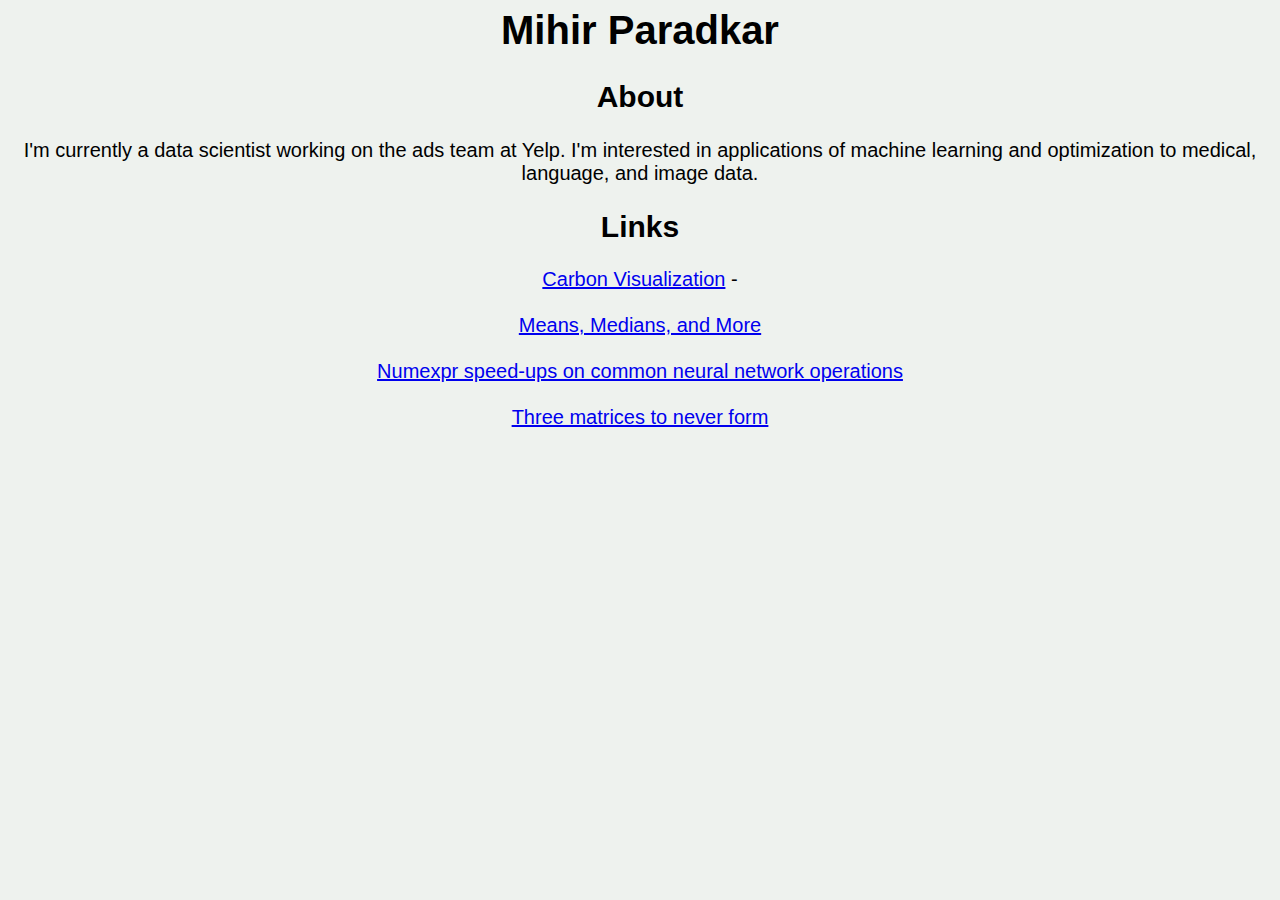
<file: index.html>
<html>
  <head>
    <title>
    Mihir Paradkar's Site
    </title>
    <link rel="stylesheet" type="text/css" href="styles.css"  />
  </head>
  <body>
    <h1>
      Mihir Paradkar
    </h1>
    <div class="about">
      <h2>
        About
      </h2>
      I'm currently a data scientist working on the ads team at Yelp. I'm interested in
      applications of machine learning and optimization to medical, language, and image data.
    </div>
    <div class="links">
      <h2>
        Links
      </h2>
      <a href="./visualization/visualization/index.html">Carbon Visualization</a> -
      <br />
      <br />
      <a href="./mestimators/M-Estimators.html">Means, Medians, and More</a>
      <br />
      <br />
      <a href="./numexpr/Python array computations and the need for speed.html">
        Numexpr speed-ups on common neural network operations
      </a>
      <br />
      <br />
      <a href="../Three things to never form.html">
        Three matrices to never form
      </a>
    </div>

  </body>
<html>
</file>
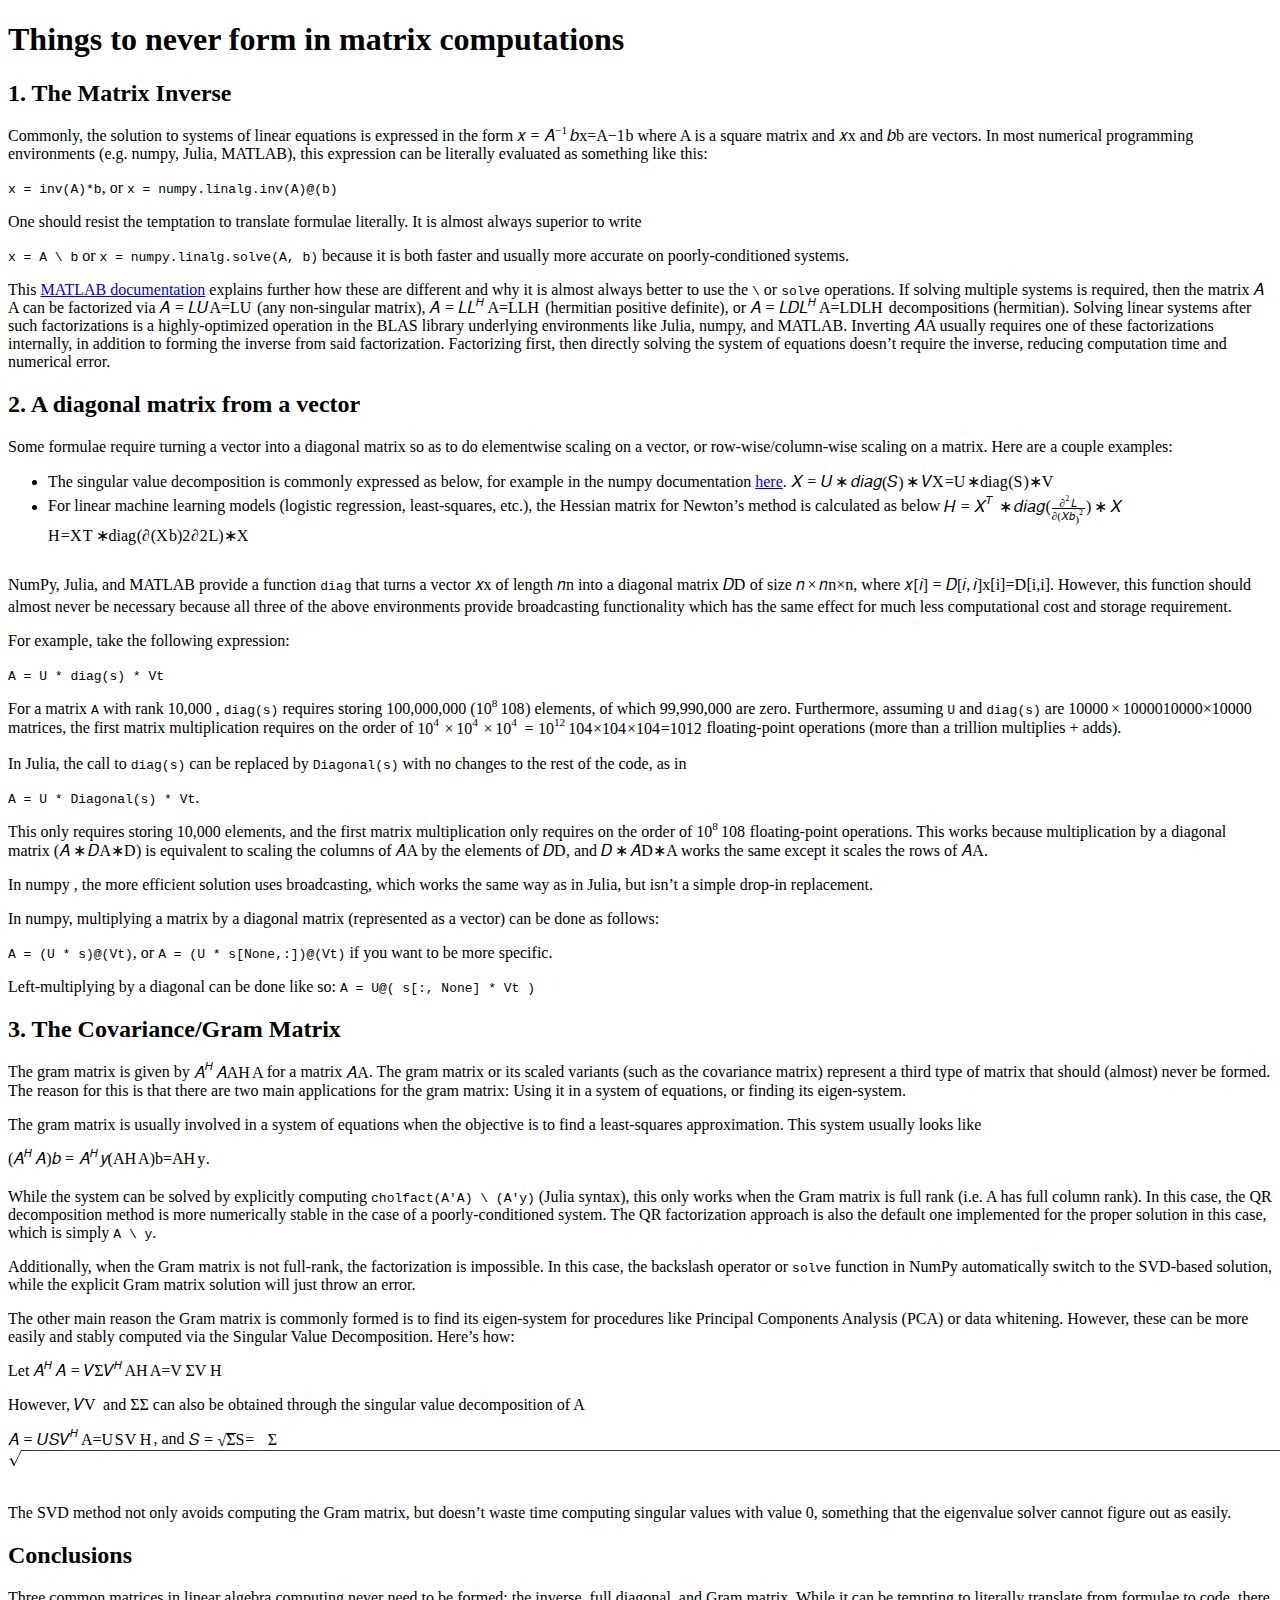
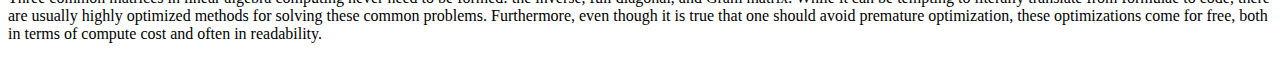
<file: Three things to never form.html>
﻿<!DOCTYPE html>
<html>

<head>
  <meta charset="utf-8">
  <meta name="viewport" content="width=device-width, initial-scale=1.0">
  <title>Three things to never form</title>
  <link rel="stylesheet" href="https://stackedit.io/style.css" />
</head>

<body class="stackedit">
  <div class="stackedit__html"><h1 id="things-to-never-form-in-matrix-computations">Things to never form in matrix computations</h1>
<h2 id="the-matrix-inverse">1. The Matrix Inverse</h2>
<p>Commonly, the solution to systems of linear equations is expressed in the form
<span class="katex--display"><span class="katex-display"><span class="katex"><span class="katex-mathml"><math><semantics><mrow><mi>x</mi><mo>=</mo><msup><mi>A</mi><mrow><mo>−</mo><mn>1</mn></mrow></msup><mi>b</mi></mrow><annotation encoding="application/x-tex">
x = A^{-1}b
</annotation></semantics></math></span><span class="katex-html" aria-hidden="true"><span class="strut" style="height: 0.864108em;"></span><span class="strut bottom" style="height: 0.864108em; vertical-align: 0em;"></span><span class="base"><span class="mord mathit">x</span><span class="mrel">=</span><span class="mord"><span class="mord mathit">A</span><span class="msupsub"><span class="vlist-t"><span class="vlist-r"><span class="vlist" style="height: 0.864108em;"><span class="" style="top: -3.113em; margin-right: 0.05em;"><span class="pstrut" style="height: 2.7em;"></span><span class="sizing reset-size6 size3 mtight"><span class="mord mtight"><span class="mord mtight">−</span><span class="mord mathrm mtight">1</span></span></span></span></span></span></span></span></span><span class="mord mathit">b</span></span></span></span></span></span>
where A is a square matrix and <span class="katex--inline"><span class="katex"><span class="katex-mathml"><math><semantics><mrow><mi>x</mi></mrow><annotation encoding="application/x-tex">x</annotation></semantics></math></span><span class="katex-html" aria-hidden="true"><span class="strut" style="height: 0.43056em;"></span><span class="strut bottom" style="height: 0.43056em; vertical-align: 0em;"></span><span class="base"><span class="mord mathit">x</span></span></span></span></span> and <span class="katex--inline"><span class="katex"><span class="katex-mathml"><math><semantics><mrow><mi>b</mi></mrow><annotation encoding="application/x-tex">b</annotation></semantics></math></span><span class="katex-html" aria-hidden="true"><span class="strut" style="height: 0.69444em;"></span><span class="strut bottom" style="height: 0.69444em; vertical-align: 0em;"></span><span class="base"><span class="mord mathit">b</span></span></span></span></span> are vectors. In most numerical programming environments (e.g. numpy, Julia, MATLAB), this expression can be literally evaluated as something like this:</p>
<p><code>x = inv(A)*b</code>, or <code>x = numpy.linalg.inv(A)@(b)</code></p>
<p>One should resist the temptation to translate formulae literally. It is almost always superior to write</p>
<p><code>x = A \ b</code> or <code>x = numpy.linalg.solve(A, b)</code>
because it is both faster and usually more accurate on poorly-conditioned systems.</p>
<p>This <a href="https://www.mathworks.com/help/matlab/ref/inv.html">MATLAB documentation</a> explains further how these are different and why it is almost always better to use the <code>\</code> or <code>solve</code> operations. If solving multiple systems is required, then the matrix <span class="katex--inline"><span class="katex"><span class="katex-mathml"><math><semantics><mrow><mi>A</mi></mrow><annotation encoding="application/x-tex">A</annotation></semantics></math></span><span class="katex-html" aria-hidden="true"><span class="strut" style="height: 0.68333em;"></span><span class="strut bottom" style="height: 0.68333em; vertical-align: 0em;"></span><span class="base"><span class="mord mathit">A</span></span></span></span></span> can be factorized via <span class="katex--inline"><span class="katex"><span class="katex-mathml"><math><semantics><mrow><mi>A</mi><mo>=</mo><mi>L</mi><mi>U</mi></mrow><annotation encoding="application/x-tex">A = LU</annotation></semantics></math></span><span class="katex-html" aria-hidden="true"><span class="strut" style="height: 0.68333em;"></span><span class="strut bottom" style="height: 0.68333em; vertical-align: 0em;"></span><span class="base"><span class="mord mathit">A</span><span class="mrel">=</span><span class="mord mathit">L</span><span class="mord mathit" style="margin-right: 0.10903em;">U</span></span></span></span></span> (any non-singular matrix), <span class="katex--inline"><span class="katex"><span class="katex-mathml"><math><semantics><mrow><mi>A</mi><mo>=</mo><mi>L</mi><msup><mi>L</mi><mi>H</mi></msup></mrow><annotation encoding="application/x-tex">A = LL^H</annotation></semantics></math></span><span class="katex-html" aria-hidden="true"><span class="strut" style="height: 0.841331em;"></span><span class="strut bottom" style="height: 0.841331em; vertical-align: 0em;"></span><span class="base"><span class="mord mathit">A</span><span class="mrel">=</span><span class="mord mathit">L</span><span class="mord"><span class="mord mathit">L</span><span class="msupsub"><span class="vlist-t"><span class="vlist-r"><span class="vlist" style="height: 0.841331em;"><span class="" style="top: -3.063em; margin-right: 0.05em;"><span class="pstrut" style="height: 2.7em;"></span><span class="sizing reset-size6 size3 mtight"><span class="mord mathit mtight" style="margin-right: 0.08125em;">H</span></span></span></span></span></span></span></span></span></span></span></span> (hermitian positive definite), or <span class="katex--inline"><span class="katex"><span class="katex-mathml"><math><semantics><mrow><mi>A</mi><mo>=</mo><mi>L</mi><mi>D</mi><msup><mi>L</mi><mi>H</mi></msup></mrow><annotation encoding="application/x-tex">A = LDL^H</annotation></semantics></math></span><span class="katex-html" aria-hidden="true"><span class="strut" style="height: 0.841331em;"></span><span class="strut bottom" style="height: 0.841331em; vertical-align: 0em;"></span><span class="base"><span class="mord mathit">A</span><span class="mrel">=</span><span class="mord mathit">L</span><span class="mord mathit" style="margin-right: 0.02778em;">D</span><span class="mord"><span class="mord mathit">L</span><span class="msupsub"><span class="vlist-t"><span class="vlist-r"><span class="vlist" style="height: 0.841331em;"><span class="" style="top: -3.063em; margin-right: 0.05em;"><span class="pstrut" style="height: 2.7em;"></span><span class="sizing reset-size6 size3 mtight"><span class="mord mathit mtight" style="margin-right: 0.08125em;">H</span></span></span></span></span></span></span></span></span></span></span></span> decompositions (hermitian). Solving linear systems after such factorizations is a highly-optimized operation in the BLAS library underlying environments like Julia, numpy, and MATLAB. Inverting <span class="katex--inline"><span class="katex"><span class="katex-mathml"><math><semantics><mrow><mi>A</mi></mrow><annotation encoding="application/x-tex">A</annotation></semantics></math></span><span class="katex-html" aria-hidden="true"><span class="strut" style="height: 0.68333em;"></span><span class="strut bottom" style="height: 0.68333em; vertical-align: 0em;"></span><span class="base"><span class="mord mathit">A</span></span></span></span></span> usually requires one of these factorizations internally, in addition to forming the inverse from said factorization. Factorizing first, then directly solving the system of equations doesn’t require the inverse, reducing computation time and numerical error.</p>
<h2 id="a-diagonal-matrix-from-a-vector">2. A diagonal matrix from a vector</h2>
<p>Some formulae require turning a vector into a diagonal matrix so as to do elementwise scaling on a vector, or row-wise/column-wise scaling on a matrix. Here are a couple examples:</p>
<ul>
<li>The singular value decomposition is commonly expressed as below, for example in the numpy documentation <a href="https://docs.scipy.org/doc/numpy-1.13.0/reference/generated/numpy.linalg.svd.html">here</a>.
<span class="katex--display"><span class="katex-display"><span class="katex"><span class="katex-mathml"><math><semantics><mrow><mi>X</mi><mo>=</mo><mi>U</mi><mo>∗</mo><mi>d</mi><mi>i</mi><mi>a</mi><mi>g</mi><mo>(</mo><mi>S</mi><mo>)</mo><mo>∗</mo><mi>V</mi></mrow><annotation encoding="application/x-tex"> X = U * diag(S) * V</annotation></semantics></math></span><span class="katex-html" aria-hidden="true"><span class="strut" style="height: 0.75em;"></span><span class="strut bottom" style="height: 1em; vertical-align: -0.25em;"></span><span class="base"><span class="mord mathit" style="margin-right: 0.07847em;">X</span><span class="mrel">=</span><span class="mord mathit" style="margin-right: 0.10903em;">U</span><span class="mbin">∗</span><span class="mord mathit">d</span><span class="mord mathit">i</span><span class="mord mathit">a</span><span class="mord mathit" style="margin-right: 0.03588em;">g</span><span class="mopen">(</span><span class="mord mathit" style="margin-right: 0.05764em;">S</span><span class="mclose">)</span><span class="mbin">∗</span><span class="mord mathit" style="margin-right: 0.22222em;">V</span></span></span></span></span></span></li>
<li>For linear machine learning models (logistic regression, least-squares, etc.), the Hessian matrix for Newton’s method is calculated as below
<span class="katex--display"><span class="katex-display"><span class="katex"><span class="katex-mathml"><math><semantics><mrow><mi>H</mi><mo>=</mo><msup><mi>X</mi><mi>T</mi></msup><mo>∗</mo><mi>d</mi><mi>i</mi><mi>a</mi><mi>g</mi><mo>(</mo><mfrac><mrow><msup><mi mathvariant="normal">∂</mi><mn>2</mn></msup><mi>L</mi></mrow><mrow><mi mathvariant="normal">∂</mi><mo>(</mo><mi>X</mi><mi>b</mi><msup><mo>)</mo><mn>2</mn></msup></mrow></mfrac><mo>)</mo><mo>∗</mo><mi>X</mi></mrow><annotation encoding="application/x-tex"> H = X^T * diag(\frac{\partial^2L}{\partial (Xb)^2}) * X</annotation></semantics></math></span><span class="katex-html" aria-hidden="true"><span class="strut" style="height: 1.49111em;"></span><span class="strut bottom" style="height: 2.42711em; vertical-align: -0.936em;"></span><span class="base"><span class="mord mathit" style="margin-right: 0.08125em;">H</span><span class="mrel">=</span><span class="mord"><span class="mord mathit" style="margin-right: 0.07847em;">X</span><span class="msupsub"><span class="vlist-t"><span class="vlist-r"><span class="vlist" style="height: 0.891331em;"><span class="" style="top: -3.113em; margin-right: 0.05em;"><span class="pstrut" style="height: 2.7em;"></span><span class="sizing reset-size6 size3 mtight"><span class="mord mathit mtight" style="margin-right: 0.13889em;">T</span></span></span></span></span></span></span></span><span class="mbin">∗</span><span class="mord mathit">d</span><span class="mord mathit">i</span><span class="mord mathit">a</span><span class="mord mathit" style="margin-right: 0.03588em;">g</span><span class="mopen">(</span><span class="mord"><span class="mopen nulldelimiter"></span><span class="mfrac"><span class="vlist-t vlist-t2"><span class="vlist-r"><span class="vlist" style="height: 1.49111em;"><span class="" style="top: -2.314em;"><span class="pstrut" style="height: 3em;"></span><span class="mord"><span class="mord mathrm" style="margin-right: 0.05556em;">∂</span><span class="mopen">(</span><span class="mord mathit" style="margin-right: 0.07847em;">X</span><span class="mord mathit">b</span><span class="mclose"><span class="mclose">)</span><span class="msupsub"><span class="vlist-t"><span class="vlist-r"><span class="vlist" style="height: 0.740108em;"><span class="" style="top: -2.989em; margin-right: 0.05em;"><span class="pstrut" style="height: 2.7em;"></span><span class="sizing reset-size6 size3 mtight"><span class="mord mathrm mtight">2</span></span></span></span></span></span></span></span></span></span><span class="" style="top: -3.23em;"><span class="pstrut" style="height: 3em;"></span><span class="frac-line" style="border-bottom-width: 0.04em;"></span></span><span class="" style="top: -3.677em;"><span class="pstrut" style="height: 3em;"></span><span class="mord"><span class="mord"><span class="mord mathrm" style="margin-right: 0.05556em;">∂</span><span class="msupsub"><span class="vlist-t"><span class="vlist-r"><span class="vlist" style="height: 0.814108em;"><span class="" style="top: -3.063em; margin-right: 0.05em;"><span class="pstrut" style="height: 2.7em;"></span><span class="sizing reset-size6 size3 mtight"><span class="mord mathrm mtight">2</span></span></span></span></span></span></span></span><span class="mord mathit">L</span></span></span></span><span class="vlist-s">​</span></span><span class="vlist-r"><span class="vlist" style="height: 0.936em;"></span></span></span></span><span class="mclose nulldelimiter"></span></span><span class="mclose">)</span><span class="mbin">∗</span><span class="mord mathit" style="margin-right: 0.07847em;">X</span></span></span></span></span></span></li>
</ul>
<p>NumPy, Julia, and MATLAB provide a function <code>diag</code> that turns a vector <span class="katex--inline"><span class="katex"><span class="katex-mathml"><math><semantics><mrow><mi>x</mi></mrow><annotation encoding="application/x-tex">x</annotation></semantics></math></span><span class="katex-html" aria-hidden="true"><span class="strut" style="height: 0.43056em;"></span><span class="strut bottom" style="height: 0.43056em; vertical-align: 0em;"></span><span class="base"><span class="mord mathit">x</span></span></span></span></span> of length <span class="katex--inline"><span class="katex"><span class="katex-mathml"><math><semantics><mrow><mi>n</mi></mrow><annotation encoding="application/x-tex">n</annotation></semantics></math></span><span class="katex-html" aria-hidden="true"><span class="strut" style="height: 0.43056em;"></span><span class="strut bottom" style="height: 0.43056em; vertical-align: 0em;"></span><span class="base"><span class="mord mathit">n</span></span></span></span></span> into a diagonal matrix <span class="katex--inline"><span class="katex"><span class="katex-mathml"><math><semantics><mrow><mi>D</mi></mrow><annotation encoding="application/x-tex">D</annotation></semantics></math></span><span class="katex-html" aria-hidden="true"><span class="strut" style="height: 0.68333em;"></span><span class="strut bottom" style="height: 0.68333em; vertical-align: 0em;"></span><span class="base"><span class="mord mathit" style="margin-right: 0.02778em;">D</span></span></span></span></span> of size <span class="katex--inline"><span class="katex"><span class="katex-mathml"><math><semantics><mrow><mi>n</mi><mo>×</mo><mi>n</mi></mrow><annotation encoding="application/x-tex">n \times n</annotation></semantics></math></span><span class="katex-html" aria-hidden="true"><span class="strut" style="height: 0.58333em;"></span><span class="strut bottom" style="height: 0.66666em; vertical-align: -0.08333em;"></span><span class="base"><span class="mord mathit">n</span><span class="mbin">×</span><span class="mord mathit">n</span></span></span></span></span>, where <span class="katex--inline"><span class="katex"><span class="katex-mathml"><math><semantics><mrow><mi>x</mi><mo>[</mo><mi>i</mi><mo>]</mo><mo>=</mo><mi>D</mi><mo>[</mo><mi>i</mi><mo separator="true">,</mo><mi>i</mi><mo>]</mo></mrow><annotation encoding="application/x-tex">x[i] = D[i,i]</annotation></semantics></math></span><span class="katex-html" aria-hidden="true"><span class="strut" style="height: 0.75em;"></span><span class="strut bottom" style="height: 1em; vertical-align: -0.25em;"></span><span class="base"><span class="mord mathit">x</span><span class="mopen">[</span><span class="mord mathit">i</span><span class="mclose">]</span><span class="mrel">=</span><span class="mord mathit" style="margin-right: 0.02778em;">D</span><span class="mopen">[</span><span class="mord mathit">i</span><span class="mpunct">,</span><span class="mord mathit">i</span><span class="mclose">]</span></span></span></span></span>. However, this function should almost never be necessary because all three of the above environments provide broadcasting functionality which has the same effect for much less computational cost and storage requirement.</p>
<p>For example, take the following expression:</p>
<p><code>A = U * diag(s) * Vt</code></p>
<p>For a matrix <code>A</code> with rank 10,000 , <code>diag(s)</code> requires storing 100,000,000 (<span class="katex--inline"><span class="katex"><span class="katex-mathml"><math><semantics><mrow><mn>1</mn><msup><mn>0</mn><mn>8</mn></msup></mrow><annotation encoding="application/x-tex">10^8</annotation></semantics></math></span><span class="katex-html" aria-hidden="true"><span class="strut" style="height: 0.814108em;"></span><span class="strut bottom" style="height: 0.814108em; vertical-align: 0em;"></span><span class="base"><span class="mord mathrm">1</span><span class="mord"><span class="mord mathrm">0</span><span class="msupsub"><span class="vlist-t"><span class="vlist-r"><span class="vlist" style="height: 0.814108em;"><span class="" style="top: -3.063em; margin-right: 0.05em;"><span class="pstrut" style="height: 2.7em;"></span><span class="sizing reset-size6 size3 mtight"><span class="mord mathrm mtight">8</span></span></span></span></span></span></span></span></span></span></span></span>) elements, of which 99,990,000 are zero. Furthermore, assuming <code>U</code> and <code>diag(s)</code> are <span class="katex--inline"><span class="katex"><span class="katex-mathml"><math><semantics><mrow><mn>1</mn><mn>0</mn><mn>0</mn><mn>0</mn><mn>0</mn><mo>×</mo><mn>1</mn><mn>0</mn><mn>0</mn><mn>0</mn><mn>0</mn></mrow><annotation encoding="application/x-tex">10000 \times 10000</annotation></semantics></math></span><span class="katex-html" aria-hidden="true"><span class="strut" style="height: 0.64444em;"></span><span class="strut bottom" style="height: 0.72777em; vertical-align: -0.08333em;"></span><span class="base"><span class="mord mathrm">1</span><span class="mord mathrm">0</span><span class="mord mathrm">0</span><span class="mord mathrm">0</span><span class="mord mathrm">0</span><span class="mbin">×</span><span class="mord mathrm">1</span><span class="mord mathrm">0</span><span class="mord mathrm">0</span><span class="mord mathrm">0</span><span class="mord mathrm">0</span></span></span></span></span> matrices, the first matrix multiplication requires on the order of <span class="katex--inline"><span class="katex"><span class="katex-mathml"><math><semantics><mrow><mn>1</mn><msup><mn>0</mn><mn>4</mn></msup><mo>×</mo><mn>1</mn><msup><mn>0</mn><mn>4</mn></msup><mo>×</mo><mn>1</mn><msup><mn>0</mn><mn>4</mn></msup><mo>=</mo><mn>1</mn><msup><mn>0</mn><mrow><mn>1</mn><mn>2</mn></mrow></msup></mrow><annotation encoding="application/x-tex">10^4 \times 10^4 \times 10^4 = 10^{12}</annotation></semantics></math></span><span class="katex-html" aria-hidden="true"><span class="strut" style="height: 0.814108em;"></span><span class="strut bottom" style="height: 0.897438em; vertical-align: -0.08333em;"></span><span class="base"><span class="mord mathrm">1</span><span class="mord"><span class="mord mathrm">0</span><span class="msupsub"><span class="vlist-t"><span class="vlist-r"><span class="vlist" style="height: 0.814108em;"><span class="" style="top: -3.063em; margin-right: 0.05em;"><span class="pstrut" style="height: 2.7em;"></span><span class="sizing reset-size6 size3 mtight"><span class="mord mathrm mtight">4</span></span></span></span></span></span></span></span><span class="mbin">×</span><span class="mord mathrm">1</span><span class="mord"><span class="mord mathrm">0</span><span class="msupsub"><span class="vlist-t"><span class="vlist-r"><span class="vlist" style="height: 0.814108em;"><span class="" style="top: -3.063em; margin-right: 0.05em;"><span class="pstrut" style="height: 2.7em;"></span><span class="sizing reset-size6 size3 mtight"><span class="mord mathrm mtight">4</span></span></span></span></span></span></span></span><span class="mbin">×</span><span class="mord mathrm">1</span><span class="mord"><span class="mord mathrm">0</span><span class="msupsub"><span class="vlist-t"><span class="vlist-r"><span class="vlist" style="height: 0.814108em;"><span class="" style="top: -3.063em; margin-right: 0.05em;"><span class="pstrut" style="height: 2.7em;"></span><span class="sizing reset-size6 size3 mtight"><span class="mord mathrm mtight">4</span></span></span></span></span></span></span></span><span class="mrel">=</span><span class="mord mathrm">1</span><span class="mord"><span class="mord mathrm">0</span><span class="msupsub"><span class="vlist-t"><span class="vlist-r"><span class="vlist" style="height: 0.814108em;"><span class="" style="top: -3.063em; margin-right: 0.05em;"><span class="pstrut" style="height: 2.7em;"></span><span class="sizing reset-size6 size3 mtight"><span class="mord mtight"><span class="mord mathrm mtight">1</span><span class="mord mathrm mtight">2</span></span></span></span></span></span></span></span></span></span></span></span></span> floating-point operations (more than a trillion multiplies + adds).</p>
<p>In Julia, the call to <code>diag(s)</code> can be replaced by <code>Diagonal(s)</code> with no changes to the rest of the code, as in</p>
<p><code>A = U * Diagonal(s) * Vt</code>.</p>
<p>This only requires storing 10,000 elements, and the first matrix multiplication only requires on the order of <span class="katex--inline"><span class="katex"><span class="katex-mathml"><math><semantics><mrow><mn>1</mn><msup><mn>0</mn><mn>8</mn></msup></mrow><annotation encoding="application/x-tex">10^8</annotation></semantics></math></span><span class="katex-html" aria-hidden="true"><span class="strut" style="height: 0.814108em;"></span><span class="strut bottom" style="height: 0.814108em; vertical-align: 0em;"></span><span class="base"><span class="mord mathrm">1</span><span class="mord"><span class="mord mathrm">0</span><span class="msupsub"><span class="vlist-t"><span class="vlist-r"><span class="vlist" style="height: 0.814108em;"><span class="" style="top: -3.063em; margin-right: 0.05em;"><span class="pstrut" style="height: 2.7em;"></span><span class="sizing reset-size6 size3 mtight"><span class="mord mathrm mtight">8</span></span></span></span></span></span></span></span></span></span></span></span> floating-point operations. This works because multiplication by a diagonal matrix (<span class="katex--inline"><span class="katex"><span class="katex-mathml"><math><semantics><mrow><mi>A</mi><mo>∗</mo><mi>D</mi></mrow><annotation encoding="application/x-tex">A * D</annotation></semantics></math></span><span class="katex-html" aria-hidden="true"><span class="strut" style="height: 0.68333em;"></span><span class="strut bottom" style="height: 0.68333em; vertical-align: 0em;"></span><span class="base"><span class="mord mathit">A</span><span class="mbin">∗</span><span class="mord mathit" style="margin-right: 0.02778em;">D</span></span></span></span></span>) is equivalent to scaling the columns of <span class="katex--inline"><span class="katex"><span class="katex-mathml"><math><semantics><mrow><mi>A</mi></mrow><annotation encoding="application/x-tex">A</annotation></semantics></math></span><span class="katex-html" aria-hidden="true"><span class="strut" style="height: 0.68333em;"></span><span class="strut bottom" style="height: 0.68333em; vertical-align: 0em;"></span><span class="base"><span class="mord mathit">A</span></span></span></span></span> by the elements of <span class="katex--inline"><span class="katex"><span class="katex-mathml"><math><semantics><mrow><mi>D</mi></mrow><annotation encoding="application/x-tex">D</annotation></semantics></math></span><span class="katex-html" aria-hidden="true"><span class="strut" style="height: 0.68333em;"></span><span class="strut bottom" style="height: 0.68333em; vertical-align: 0em;"></span><span class="base"><span class="mord mathit" style="margin-right: 0.02778em;">D</span></span></span></span></span>, and <span class="katex--inline"><span class="katex"><span class="katex-mathml"><math><semantics><mrow><mi>D</mi><mo>∗</mo><mi>A</mi></mrow><annotation encoding="application/x-tex">D*A</annotation></semantics></math></span><span class="katex-html" aria-hidden="true"><span class="strut" style="height: 0.68333em;"></span><span class="strut bottom" style="height: 0.68333em; vertical-align: 0em;"></span><span class="base"><span class="mord mathit" style="margin-right: 0.02778em;">D</span><span class="mbin">∗</span><span class="mord mathit">A</span></span></span></span></span> works the same except it scales the rows of <span class="katex--inline"><span class="katex"><span class="katex-mathml"><math><semantics><mrow><mi>A</mi></mrow><annotation encoding="application/x-tex">A</annotation></semantics></math></span><span class="katex-html" aria-hidden="true"><span class="strut" style="height: 0.68333em;"></span><span class="strut bottom" style="height: 0.68333em; vertical-align: 0em;"></span><span class="base"><span class="mord mathit">A</span></span></span></span></span>.</p>
<p>In numpy , the more efficient solution uses broadcasting, which works the same way as in Julia, but isn’t a simple drop-in replacement.</p>
<p>In numpy, multiplying a matrix by a diagonal matrix (represented as a vector) can be done as follows:</p>
<p><code>A = (U * s)@(Vt)</code>, or <code>A = (U * s[None,:])@(Vt)</code> if you want to be more specific.</p>
<p>Left-multiplying by a diagonal can be done like so: <code>A = U@( s[:, None] * Vt )</code></p>
<h2 id="the-covariancegram-matrix">3. The Covariance/Gram Matrix</h2>
<p>The gram matrix is given by <span class="katex--inline"><span class="katex"><span class="katex-mathml"><math><semantics><mrow><msup><mi>A</mi><mi>H</mi></msup><mi>A</mi></mrow><annotation encoding="application/x-tex">A^HA</annotation></semantics></math></span><span class="katex-html" aria-hidden="true"><span class="strut" style="height: 0.841331em;"></span><span class="strut bottom" style="height: 0.841331em; vertical-align: 0em;"></span><span class="base"><span class="mord"><span class="mord mathit">A</span><span class="msupsub"><span class="vlist-t"><span class="vlist-r"><span class="vlist" style="height: 0.841331em;"><span class="" style="top: -3.063em; margin-right: 0.05em;"><span class="pstrut" style="height: 2.7em;"></span><span class="sizing reset-size6 size3 mtight"><span class="mord mathit mtight" style="margin-right: 0.08125em;">H</span></span></span></span></span></span></span></span><span class="mord mathit">A</span></span></span></span></span> for a matrix <span class="katex--inline"><span class="katex"><span class="katex-mathml"><math><semantics><mrow><mi>A</mi></mrow><annotation encoding="application/x-tex">A</annotation></semantics></math></span><span class="katex-html" aria-hidden="true"><span class="strut" style="height: 0.68333em;"></span><span class="strut bottom" style="height: 0.68333em; vertical-align: 0em;"></span><span class="base"><span class="mord mathit">A</span></span></span></span></span>. The gram matrix or its scaled variants (such as the covariance matrix) represent a third type of matrix that should (almost) never be formed. The reason for this is that there are two main applications for the gram matrix: Using it in a system of equations, or finding its eigen-system.</p>
<p>The gram matrix is usually involved in a system of equations when the objective is to find a least-squares approximation. This system usually looks like</p>
<p><span class="katex--inline"><span class="katex"><span class="katex-mathml"><math><semantics><mrow><mo>(</mo><msup><mi>A</mi><mi>H</mi></msup><mi>A</mi><mo>)</mo><mi>b</mi><mo>=</mo><msup><mi>A</mi><mi>H</mi></msup><mi>y</mi></mrow><annotation encoding="application/x-tex">(A^HA)b = A^Hy</annotation></semantics></math></span><span class="katex-html" aria-hidden="true"><span class="strut" style="height: 0.841331em;"></span><span class="strut bottom" style="height: 1.09133em; vertical-align: -0.25em;"></span><span class="base"><span class="mopen">(</span><span class="mord"><span class="mord mathit">A</span><span class="msupsub"><span class="vlist-t"><span class="vlist-r"><span class="vlist" style="height: 0.841331em;"><span class="" style="top: -3.063em; margin-right: 0.05em;"><span class="pstrut" style="height: 2.7em;"></span><span class="sizing reset-size6 size3 mtight"><span class="mord mathit mtight" style="margin-right: 0.08125em;">H</span></span></span></span></span></span></span></span><span class="mord mathit">A</span><span class="mclose">)</span><span class="mord mathit">b</span><span class="mrel">=</span><span class="mord"><span class="mord mathit">A</span><span class="msupsub"><span class="vlist-t"><span class="vlist-r"><span class="vlist" style="height: 0.841331em;"><span class="" style="top: -3.063em; margin-right: 0.05em;"><span class="pstrut" style="height: 2.7em;"></span><span class="sizing reset-size6 size3 mtight"><span class="mord mathit mtight" style="margin-right: 0.08125em;">H</span></span></span></span></span></span></span></span><span class="mord mathit" style="margin-right: 0.03588em;">y</span></span></span></span></span>.</p>
<p>While the system can be solved by explicitly computing
<code>cholfact(A'A) \ (A'y)</code> (Julia syntax), this only works when the Gram matrix is full rank (i.e. A has full column rank). In this case, the QR decomposition method is more numerically stable in the case of a poorly-conditioned system. The QR factorization approach is also the default one implemented for the proper solution in this case, which is simply <code>A \ y</code>.</p>
<p>Additionally, when the Gram matrix is not full-rank, the factorization is impossible. In this case, the backslash operator or <code>solve</code> function in NumPy automatically switch to the SVD-based solution, while the explicit Gram matrix solution will just throw an error.</p>
<p>The other main reason the Gram matrix is commonly formed is to find its eigen-system for procedures like Principal Components Analysis (PCA) or data whitening. However, these can be more easily and stably computed via the Singular Value Decomposition. Here’s how:</p>
<p>Let <span class="katex--inline"><span class="katex"><span class="katex-mathml"><math><semantics><mrow><msup><mi>A</mi><mi>H</mi></msup><mi>A</mi><mo>=</mo><mi>V</mi><mi mathvariant="normal">Σ</mi><msup><mi>V</mi><mi>H</mi></msup></mrow><annotation encoding="application/x-tex">A^HA = V\Sigma V^H</annotation></semantics></math></span><span class="katex-html" aria-hidden="true"><span class="strut" style="height: 0.841331em;"></span><span class="strut bottom" style="height: 0.841331em; vertical-align: 0em;"></span><span class="base"><span class="mord"><span class="mord mathit">A</span><span class="msupsub"><span class="vlist-t"><span class="vlist-r"><span class="vlist" style="height: 0.841331em;"><span class="" style="top: -3.063em; margin-right: 0.05em;"><span class="pstrut" style="height: 2.7em;"></span><span class="sizing reset-size6 size3 mtight"><span class="mord mathit mtight" style="margin-right: 0.08125em;">H</span></span></span></span></span></span></span></span><span class="mord mathit">A</span><span class="mrel">=</span><span class="mord mathit" style="margin-right: 0.22222em;">V</span><span class="mord mathrm">Σ</span><span class="mord"><span class="mord mathit" style="margin-right: 0.22222em;">V</span><span class="msupsub"><span class="vlist-t"><span class="vlist-r"><span class="vlist" style="height: 0.841331em;"><span class="" style="top: -3.063em; margin-right: 0.05em;"><span class="pstrut" style="height: 2.7em;"></span><span class="sizing reset-size6 size3 mtight"><span class="mord mathit mtight" style="margin-right: 0.08125em;">H</span></span></span></span></span></span></span></span></span></span></span></span></p>
<p>However, <span class="katex--inline"><span class="katex"><span class="katex-mathml"><math><semantics><mrow><mi>V</mi></mrow><annotation encoding="application/x-tex">V</annotation></semantics></math></span><span class="katex-html" aria-hidden="true"><span class="strut" style="height: 0.68333em;"></span><span class="strut bottom" style="height: 0.68333em; vertical-align: 0em;"></span><span class="base"><span class="mord mathit" style="margin-right: 0.22222em;">V</span></span></span></span></span> and <span class="katex--inline"><span class="katex"><span class="katex-mathml"><math><semantics><mrow><mi mathvariant="normal">Σ</mi></mrow><annotation encoding="application/x-tex">\Sigma</annotation></semantics></math></span><span class="katex-html" aria-hidden="true"><span class="strut" style="height: 0.68333em;"></span><span class="strut bottom" style="height: 0.68333em; vertical-align: 0em;"></span><span class="base"><span class="mord mathrm">Σ</span></span></span></span></span> can also be obtained through the singular value decomposition of A</p>
<p><span class="katex--inline"><span class="katex"><span class="katex-mathml"><math><semantics><mrow><mi>A</mi><mo>=</mo><mi>U</mi><mi>S</mi><msup><mi>V</mi><mi>H</mi></msup></mrow><annotation encoding="application/x-tex">A = USV^H</annotation></semantics></math></span><span class="katex-html" aria-hidden="true"><span class="strut" style="height: 0.841331em;"></span><span class="strut bottom" style="height: 0.841331em; vertical-align: 0em;"></span><span class="base"><span class="mord mathit">A</span><span class="mrel">=</span><span class="mord mathit" style="margin-right: 0.10903em;">U</span><span class="mord mathit" style="margin-right: 0.05764em;">S</span><span class="mord"><span class="mord mathit" style="margin-right: 0.22222em;">V</span><span class="msupsub"><span class="vlist-t"><span class="vlist-r"><span class="vlist" style="height: 0.841331em;"><span class="" style="top: -3.063em; margin-right: 0.05em;"><span class="pstrut" style="height: 2.7em;"></span><span class="sizing reset-size6 size3 mtight"><span class="mord mathit mtight" style="margin-right: 0.08125em;">H</span></span></span></span></span></span></span></span></span></span></span></span>, and <span class="katex--inline"><span class="katex"><span class="katex-mathml"><math><semantics><mrow><mi>S</mi><mo>=</mo><msqrt><mrow><mi mathvariant="normal">Σ</mi></mrow></msqrt></mrow><annotation encoding="application/x-tex">S = \sqrt{\Sigma}</annotation></semantics></math></span><span class="katex-html" aria-hidden="true"><span class="strut" style="height: 0.926665em;"></span><span class="strut bottom" style="height: 1.04em; vertical-align: -0.113335em;"></span><span class="base"><span class="mord mathit" style="margin-right: 0.05764em;">S</span><span class="mrel">=</span><span class="mord sqrt"><span class="vlist-t vlist-t2"><span class="vlist-r"><span class="vlist svg-align" style="height: 0.926665em;"><span class="" style="top: -3em;"><span class="pstrut" style="height: 3em;"></span><span class="mord" style="padding-left: 0.833em;"><span class="mord mathrm">Σ</span></span></span><span class="" style="top: -2.88666em;"><span class="pstrut" style="height: 3em;"></span><span class="hide-tail" style="min-width: 0.853em; height: 1em;"><svg width="400em" height="1em" viewBox="0 0 400000 1000" preserveAspectRatio="xMinYMin slice"><path d="M95 622c-2.667 0-7.167-2.667-13.5
-8S72 604 72 600c0-2 .333-3.333 1-4 1.333-2.667 23.833-20.667 67.5-54s
65.833-50.333 66.5-51c1.333-1.333 3-2 5-2 4.667 0 8.667 3.333 12 10l173
378c.667 0 35.333-71 104-213s137.5-285 206.5-429S812 17.333 812 14c5.333
-9.333 12-14 20-14h399166v40H845.272L620 507 385 993c-2.667 4.667-9 7-19
7-6 0-10-1-12-3L160 575l-65 47zM834 0h399166v40H845z"></path></svg></span></span></span><span class="vlist-s">​</span></span><span class="vlist-r"><span class="vlist" style="height: 0.113335em;"></span></span></span></span></span></span></span></span></p>
<p>The SVD method not only avoids computing the Gram matrix, but doesn’t waste time computing singular values with value 0, something that the eigenvalue solver cannot figure out as easily.</p>
<h2 id="conclusions">Conclusions</h2>
<p>Three common matrices in linear algebra computing never need to be formed: the inverse, full diagonal, and Gram matrix. While it can be tempting to literally translate from formulae to code, there are usually highly optimized methods for solving these common problems. Furthermore, even though it is true that one should avoid premature optimization, these optimizations come for free, both in terms of compute cost and often in readability.</p>
</div>
</body>

</html>
</file>
<file: styles.css>
body {
  background-color: #eef2ee;
  font-family: sans-serif;
  font-size: 20
}

h1 {
  text-align: center;
}

h2 {
  text-align: center;
}

.about {
  text-align: center;
}

.links {
  text-align: center;
}
</file>
